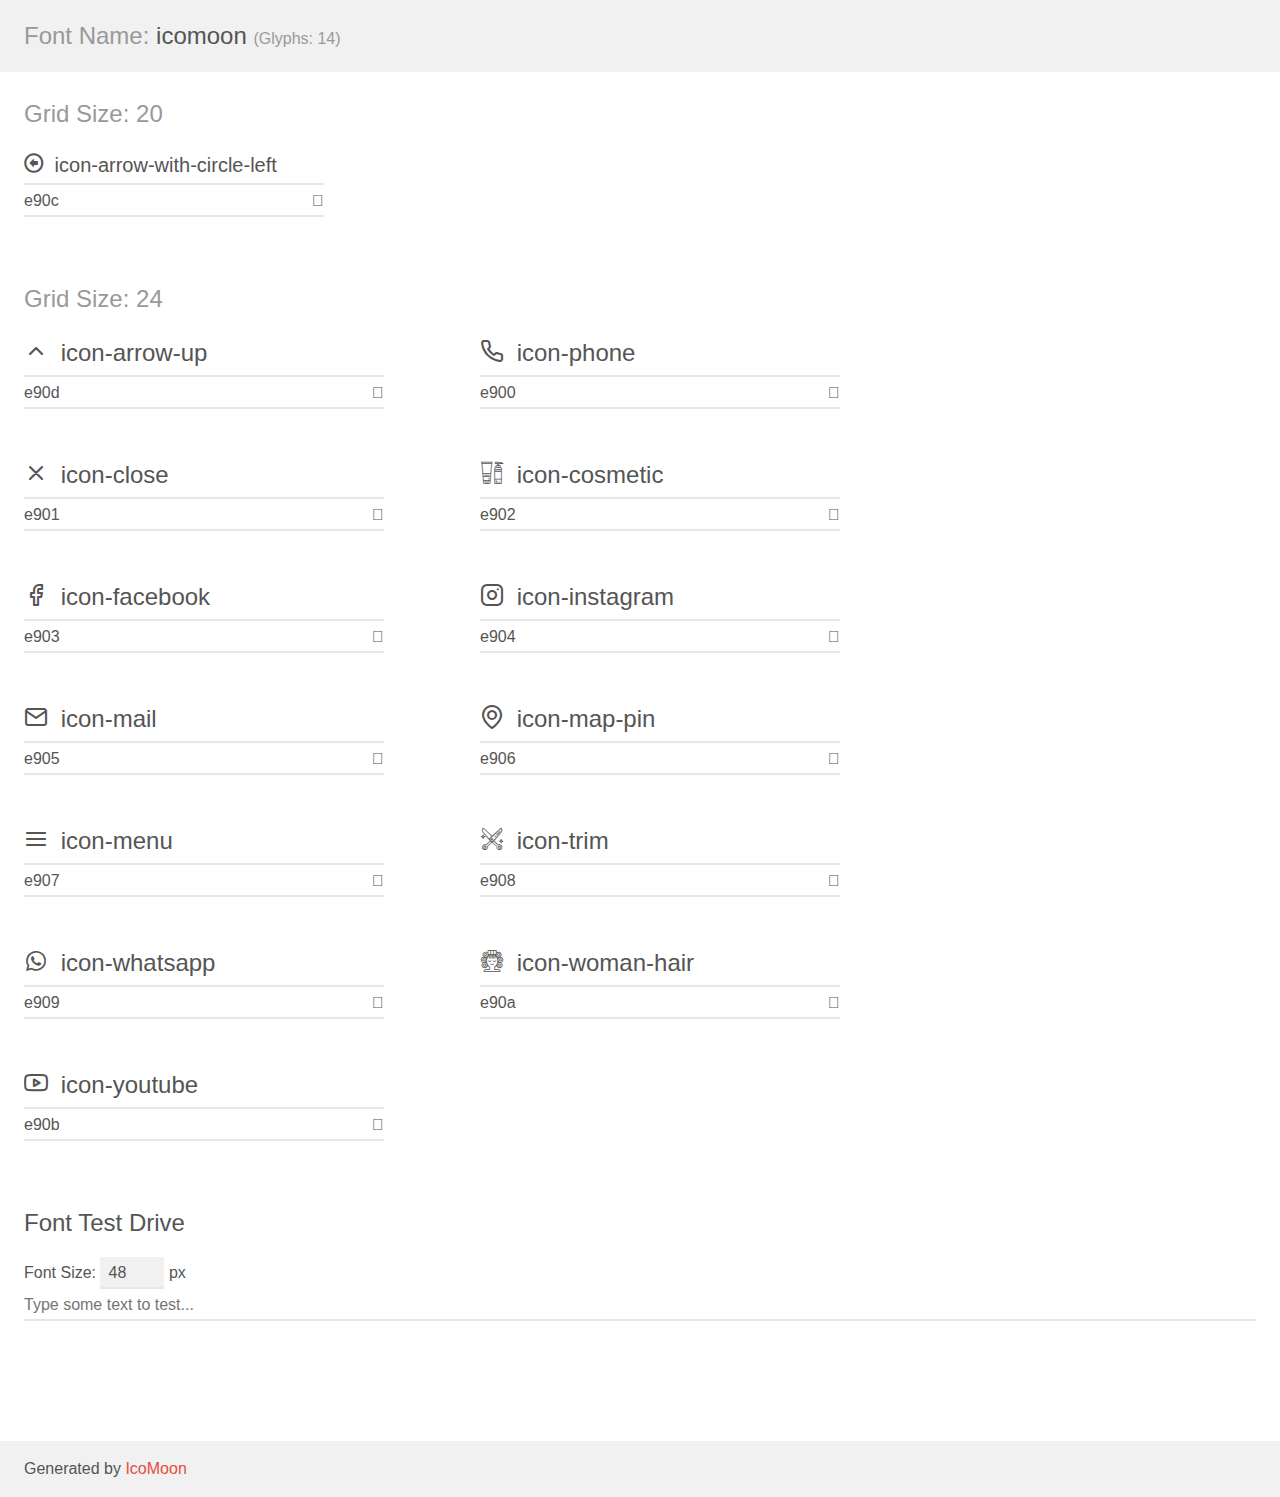
<file: Assets/fonts/demo.html>
<!doctype html>
<html>
<head>
    <meta charset="utf-8">
    <title>IcoMoon Demo</title>
    <meta name="description" content="An Icon Font Generated By IcoMoon.io">
    <meta name="viewport" content="width=device-width, initial-scale=1">
    <link rel="stylesheet" href="demo-files/demo.css">
    <link rel="stylesheet" href="style.css"></head>
<body>
    <div class="bgc1 clearfix">
        <h1 class="mhmm mvm"><span class="fgc1">Font Name:</span> icomoon <small class="fgc1">(Glyphs:&nbsp;14)</small></h1>
    </div>
    <div class="clearfix mhl ptl">
        <h1 class="mvm mtn fgc1">Grid Size: 20</h1>
        <div class="glyph fs1">
            <div class="clearfix bshadow0 pbs">
                <span class="icon-arrow-with-circle-left"></span>
                <span class="mls"> icon-arrow-with-circle-left</span>
            </div>
            <fieldset class="fs0 size1of1 clearfix hidden-false">
                <input type="text" readonly value="e90c" class="unit size1of2" />
                <input type="text" maxlength="1" readonly value="&#xe90c;" class="unitRight size1of2 talign-right" />
            </fieldset>
            <div class="fs0 bshadow0 clearfix hidden-true">
                <span class="unit pvs fgc1">liga: </span>
                <input type="text" readonly value="" class="liga unitRight" />
            </div>
        </div>
    </div>
    <div class="clearfix mhl ptl">
        <h1 class="mvm mtn fgc1">Grid Size: 24</h1>
        <div class="glyph fs2">
            <div class="clearfix bshadow0 pbs">
                <span class="icon-arrow-up"></span>
                <span class="mls"> icon-arrow-up</span>
            </div>
            <fieldset class="fs0 size1of1 clearfix hidden-false">
                <input type="text" readonly value="e90d" class="unit size1of2" />
                <input type="text" maxlength="1" readonly value="&#xe90d;" class="unitRight size1of2 talign-right" />
            </fieldset>
            <div class="fs0 bshadow0 clearfix hidden-true">
                <span class="unit pvs fgc1">liga: </span>
                <input type="text" readonly value="" class="liga unitRight" />
            </div>
        </div>
        <div class="glyph fs2">
            <div class="clearfix bshadow0 pbs">
                <span class="icon-phone"></span>
                <span class="mls"> icon-phone</span>
            </div>
            <fieldset class="fs0 size1of1 clearfix hidden-false">
                <input type="text" readonly value="e900" class="unit size1of2" />
                <input type="text" maxlength="1" readonly value="&#xe900;" class="unitRight size1of2 talign-right" />
            </fieldset>
            <div class="fs0 bshadow0 clearfix hidden-true">
                <span class="unit pvs fgc1">liga: </span>
                <input type="text" readonly value="" class="liga unitRight" />
            </div>
        </div>
        <div class="glyph fs2">
            <div class="clearfix bshadow0 pbs">
                <span class="icon-close"></span>
                <span class="mls"> icon-close</span>
            </div>
            <fieldset class="fs0 size1of1 clearfix hidden-false">
                <input type="text" readonly value="e901" class="unit size1of2" />
                <input type="text" maxlength="1" readonly value="&#xe901;" class="unitRight size1of2 talign-right" />
            </fieldset>
            <div class="fs0 bshadow0 clearfix hidden-true">
                <span class="unit pvs fgc1">liga: </span>
                <input type="text" readonly value="" class="liga unitRight" />
            </div>
        </div>
        <div class="glyph fs2">
            <div class="clearfix bshadow0 pbs">
                <span class="icon-cosmetic"></span>
                <span class="mls"> icon-cosmetic</span>
            </div>
            <fieldset class="fs0 size1of1 clearfix hidden-false">
                <input type="text" readonly value="e902" class="unit size1of2" />
                <input type="text" maxlength="1" readonly value="&#xe902;" class="unitRight size1of2 talign-right" />
            </fieldset>
            <div class="fs0 bshadow0 clearfix hidden-true">
                <span class="unit pvs fgc1">liga: </span>
                <input type="text" readonly value="" class="liga unitRight" />
            </div>
        </div>
        <div class="glyph fs2">
            <div class="clearfix bshadow0 pbs">
                <span class="icon-facebook"></span>
                <span class="mls"> icon-facebook</span>
            </div>
            <fieldset class="fs0 size1of1 clearfix hidden-false">
                <input type="text" readonly value="e903" class="unit size1of2" />
                <input type="text" maxlength="1" readonly value="&#xe903;" class="unitRight size1of2 talign-right" />
            </fieldset>
            <div class="fs0 bshadow0 clearfix hidden-true">
                <span class="unit pvs fgc1">liga: </span>
                <input type="text" readonly value="" class="liga unitRight" />
            </div>
        </div>
        <div class="glyph fs2">
            <div class="clearfix bshadow0 pbs">
                <span class="icon-instagram"></span>
                <span class="mls"> icon-instagram</span>
            </div>
            <fieldset class="fs0 size1of1 clearfix hidden-false">
                <input type="text" readonly value="e904" class="unit size1of2" />
                <input type="text" maxlength="1" readonly value="&#xe904;" class="unitRight size1of2 talign-right" />
            </fieldset>
            <div class="fs0 bshadow0 clearfix hidden-true">
                <span class="unit pvs fgc1">liga: </span>
                <input type="text" readonly value="" class="liga unitRight" />
            </div>
        </div>
        <div class="glyph fs2">
            <div class="clearfix bshadow0 pbs">
                <span class="icon-mail"></span>
                <span class="mls"> icon-mail</span>
            </div>
            <fieldset class="fs0 size1of1 clearfix hidden-false">
                <input type="text" readonly value="e905" class="unit size1of2" />
                <input type="text" maxlength="1" readonly value="&#xe905;" class="unitRight size1of2 talign-right" />
            </fieldset>
            <div class="fs0 bshadow0 clearfix hidden-true">
                <span class="unit pvs fgc1">liga: </span>
                <input type="text" readonly value="" class="liga unitRight" />
            </div>
        </div>
        <div class="glyph fs2">
            <div class="clearfix bshadow0 pbs">
                <span class="icon-map-pin"></span>
                <span class="mls"> icon-map-pin</span>
            </div>
            <fieldset class="fs0 size1of1 clearfix hidden-false">
                <input type="text" readonly value="e906" class="unit size1of2" />
                <input type="text" maxlength="1" readonly value="&#xe906;" class="unitRight size1of2 talign-right" />
            </fieldset>
            <div class="fs0 bshadow0 clearfix hidden-true">
                <span class="unit pvs fgc1">liga: </span>
                <input type="text" readonly value="" class="liga unitRight" />
            </div>
        </div>
        <div class="glyph fs2">
            <div class="clearfix bshadow0 pbs">
                <span class="icon-menu"></span>
                <span class="mls"> icon-menu</span>
            </div>
            <fieldset class="fs0 size1of1 clearfix hidden-false">
                <input type="text" readonly value="e907" class="unit size1of2" />
                <input type="text" maxlength="1" readonly value="&#xe907;" class="unitRight size1of2 talign-right" />
            </fieldset>
            <div class="fs0 bshadow0 clearfix hidden-true">
                <span class="unit pvs fgc1">liga: </span>
                <input type="text" readonly value="" class="liga unitRight" />
            </div>
        </div>
        <div class="glyph fs2">
            <div class="clearfix bshadow0 pbs">
                <span class="icon-trim"></span>
                <span class="mls"> icon-trim</span>
            </div>
            <fieldset class="fs0 size1of1 clearfix hidden-false">
                <input type="text" readonly value="e908" class="unit size1of2" />
                <input type="text" maxlength="1" readonly value="&#xe908;" class="unitRight size1of2 talign-right" />
            </fieldset>
            <div class="fs0 bshadow0 clearfix hidden-true">
                <span class="unit pvs fgc1">liga: </span>
                <input type="text" readonly value="" class="liga unitRight" />
            </div>
        </div>
        <div class="glyph fs2">
            <div class="clearfix bshadow0 pbs">
                <span class="icon-whatsapp"></span>
                <span class="mls"> icon-whatsapp</span>
            </div>
            <fieldset class="fs0 size1of1 clearfix hidden-false">
                <input type="text" readonly value="e909" class="unit size1of2" />
                <input type="text" maxlength="1" readonly value="&#xe909;" class="unitRight size1of2 talign-right" />
            </fieldset>
            <div class="fs0 bshadow0 clearfix hidden-true">
                <span class="unit pvs fgc1">liga: </span>
                <input type="text" readonly value="" class="liga unitRight" />
            </div>
        </div>
        <div class="glyph fs2">
            <div class="clearfix bshadow0 pbs">
                <span class="icon-woman-hair"></span>
                <span class="mls"> icon-woman-hair</span>
            </div>
            <fieldset class="fs0 size1of1 clearfix hidden-false">
                <input type="text" readonly value="e90a" class="unit size1of2" />
                <input type="text" maxlength="1" readonly value="&#xe90a;" class="unitRight size1of2 talign-right" />
            </fieldset>
            <div class="fs0 bshadow0 clearfix hidden-true">
                <span class="unit pvs fgc1">liga: </span>
                <input type="text" readonly value="" class="liga unitRight" />
            </div>
        </div>
        <div class="glyph fs2">
            <div class="clearfix bshadow0 pbs">
                <span class="icon-youtube"></span>
                <span class="mls"> icon-youtube</span>
            </div>
            <fieldset class="fs0 size1of1 clearfix hidden-false">
                <input type="text" readonly value="e90b" class="unit size1of2" />
                <input type="text" maxlength="1" readonly value="&#xe90b;" class="unitRight size1of2 talign-right" />
            </fieldset>
            <div class="fs0 bshadow0 clearfix hidden-true">
                <span class="unit pvs fgc1">liga: </span>
                <input type="text" readonly value="" class="liga unitRight" />
            </div>
        </div>
    </div>

    <!--[if gt IE 8]><!-->
    <div class="mhl clearfix mbl">
        <h1>Font Test Drive</h1>
        <label>
            Font Size: <input id="fontSize" type="number" class="textbox0 mbm"
            min="8" value="48" />
            px
        </label>
        <input id="testText" type="text" class="phl size1of1 mvl"
        placeholder="Type some text to test..." value=""/>
        <div id="testDrive" class="icon-" style="font-family: icomoon">&nbsp;
        </div>
    </div>
    <!--<![endif]-->
    <div class="bgc1 clearfix">
        <p class="mhl">Generated by <a href="https://icomoon.io/app">IcoMoon</a></p>
    </div>

    <script src="demo-files/demo.js"></script>
</body>
</html>
</file>
<file: Assets/fonts/demo-files/demo.css>
body {
  padding: 0;
  margin: 0;
  font-family: sans-serif;
  font-size: 1em;
  line-height: 1.5;
  color: #555;
  background: #fff;
}
h1 {
  font-size: 1.5em;
  font-weight: normal;
}
small {
  font-size: .66666667em;
}
a {
  color: #e74c3c;
  text-decoration: none;
}
a:hover, a:focus {
  box-shadow: 0 1px #e74c3c;
}
.bshadow0, input {
  box-shadow: inset 0 -2px #e7e7e7;
}
input:hover {
  box-shadow: inset 0 -2px #ccc;
}
input, fieldset {
  font-family: sans-serif;
  font-size: 1em;
  margin: 0;
  padding: 0;
  border: 0;
}
input {
  color: inherit;
  line-height: 1.5;
  height: 1.5em;
  padding: .25em 0;
}
input:focus {
  outline: none;
  box-shadow: inset 0 -2px #449fdb;
}
.glyph {
  font-size: 16px;
  width: 15em;
  padding-bottom: 1em;
  margin-right: 4em;
  margin-bottom: 1em;
  float: left;
  overflow: hidden;
}
.liga {
  width: 80%;
  width: calc(100% - 2.5em);
}
.talign-right {
  text-align: right;
}
.talign-center {
  text-align: center;
}
.bgc1 {
  background: #f1f1f1;
}
.fgc1 {
  color: #999;
}
.fgc0 {
  color: #000;
}
p {
  margin-top: 1em;
  margin-bottom: 1em;
}
.mvm {
  margin-top: .75em;
  margin-bottom: .75em;
}
.mtn {
  margin-top: 0;
}
.mtl, .mal {
  margin-top: 1.5em;
}
.mbl, .mal {
  margin-bottom: 1.5em;
}
.mal, .mhl {
  margin-left: 1.5em;
  margin-right: 1.5em;
}
.mhmm {
  margin-left: 1em;
  margin-right: 1em;
}
.mls {
  margin-left: .25em;
}
.ptl {
  padding-top: 1.5em;
}
.pbs, .pvs {
  padding-bottom: .25em;
}
.pvs, .pts {
  padding-top: .25em;
}
.unit {
  float: left;
}
.unitRight {
  float: right;
}
.size1of2 {
  width: 50%;
}
.size1of1 {
  width: 100%;
}
.clearfix:before, .clearfix:after {
  content: " ";
  display: table;
}
.clearfix:after {
  clear: both;
}
.hidden-true {
  display: none;
}
.textbox0 {
  width: 3em;
  background: #f1f1f1;
  padding: .25em .5em;
  line-height: 1.5;
  height: 1.5em;
}
#testDrive {
  display: block;
  padding-top: 24px;
  line-height: 1.5;
}
.fs0 {
  font-size: 16px;
}
.fs1 {
  font-size: 20px;
}
.fs2 {
  font-size: 24px;
}
</file>
<file: Assets/fonts/style.css>
@font-face {
  font-family: 'icomoon';
  src:  url('fonts/icomoon.eot?ij6o3m');
  src:  url('fonts/icomoon.eot?ij6o3m#iefix') format('embedded-opentype'),
    url('fonts/icomoon.ttf?ij6o3m') format('truetype'),
    url('fonts/icomoon.woff?ij6o3m') format('woff'),
    url('fonts/icomoon.svg?ij6o3m#icomoon') format('svg');
  font-weight: normal;
  font-style: normal;
  font-display: block;
}

[class^="icon-"], [class*=" icon-"] {
  /* use !important to prevent issues with browser extensions that change fonts */
  font-family: 'icomoon' !important;
  speak: never;
  font-style: normal;
  font-weight: normal;
  font-variant: normal;
  text-transform: none;
  line-height: 1;

  /* Better Font Rendering =========== */
  -webkit-font-smoothing: antialiased;
  -moz-osx-font-smoothing: grayscale;
}

.icon-arrow-with-circle-left:before {
  content: "\e90c";
}
.icon-arrow-up:before {
  content: "\e90d";
}
.icon-phone:before {
  content: "\e900";
}
.icon-close:before {
  content: "\e901";
}
.icon-cosmetic:before {
  content: "\e902";
}
.icon-facebook:before {
  content: "\e903";
}
.icon-instagram:before {
  content: "\e904";
}
.icon-mail:before {
  content: "\e905";
}
.icon-map-pin:before {
  content: "\e906";
}
.icon-menu:before {
  content: "\e907";
}
.icon-trim:before {
  content: "\e908";
}
.icon-whatsapp:before {
  content: "\e909";
}
.icon-woman-hair:before {
  content: "\e90a";
}
.icon-youtube:before {
  content: "\e90b";
}
</file>
